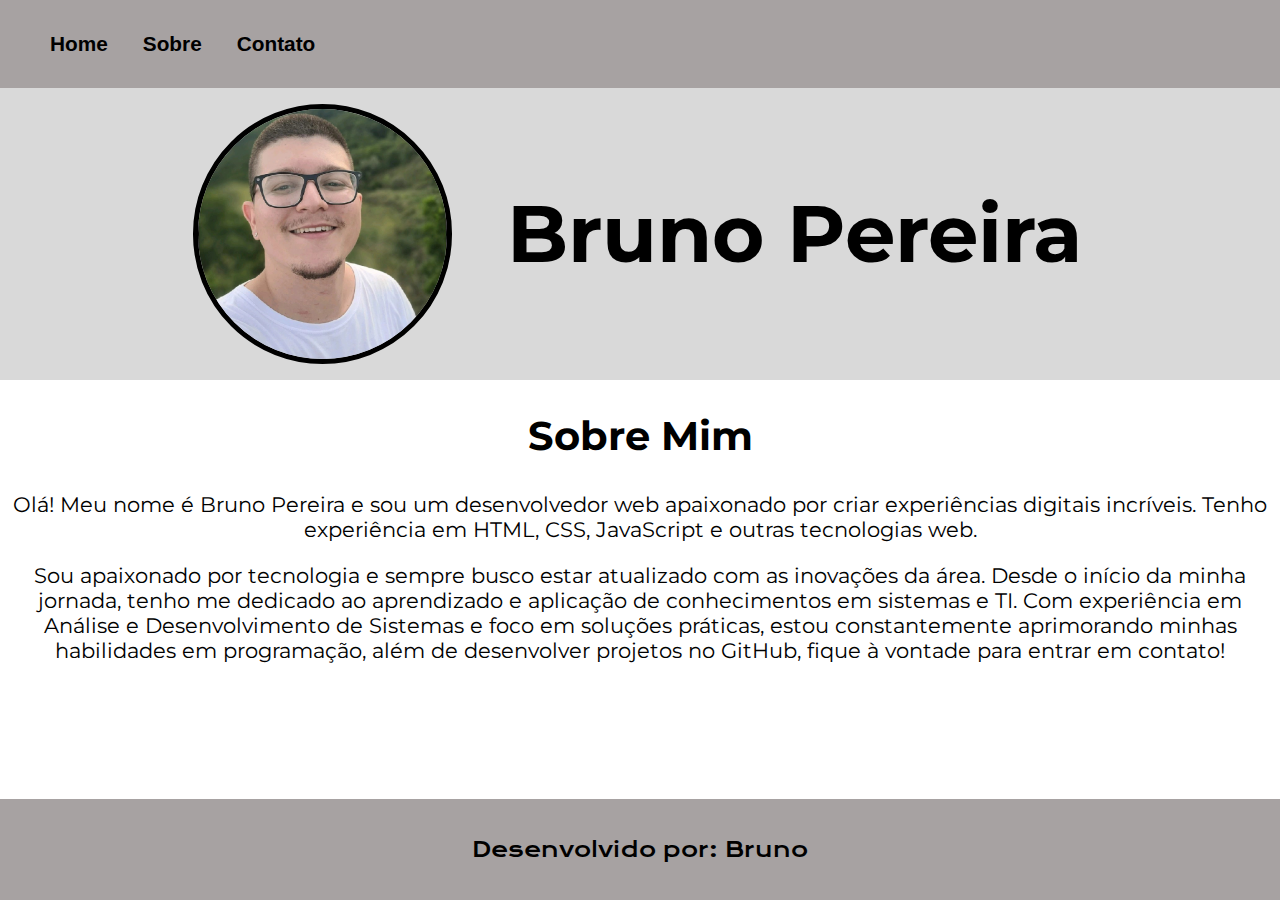
<file: Sobre.html>
<!DOCTYPE html>
<html lang="pt-br">
<head>
    <meta charset="UTF-8">
    <meta name="viewport" content="width=device-width, initial-scale=1.0">
    <meta http-equiv="X-UA-Compatible" content="IE=7">
    <link rel="stylesheet" href="style/reset.css">
    <link rel="stylesheet" href="style/SobreMim.css">
    <title>Sobre Mim</title>
</head>
<body>
    <header class="cabecalho">
        <nav> 
            <ul class="menu">
                <li><a class="lista__header" href="/index.html">Home</a></li>
                <li><a class="lista__header" href="/Sobre.html">Sobre</a></li>
                <li><a class="lista__header" href="#">Contato</a></li>
            </ul>
        </nav>
    </header>
    <section>
        <div class="container_perfil">
            <img src="/assets/Eu.jpg" alt="uma foto de Bruno Pereira" class="imagem_perfil">
            <h1 class="meu_nome">Bruno Pereira</h1>
        </div>
        <h1>Sobre Mim</h1>
        <p>Olá! Meu nome é Bruno Pereira e sou um desenvolvedor web apaixonado por criar experiências digitais incríveis. Tenho experiência em HTML, CSS, JavaScript e outras tecnologias web.</p>
        <p>Sou apaixonado por tecnologia e sempre busco estar atualizado com as inovações da área. Desde o início da minha jornada, tenho me dedicado ao aprendizado e aplicação de conhecimentos em sistemas e TI. Com experiência em Análise e Desenvolvimento de Sistemas e foco em soluções práticas, estou constantemente aprimorando minhas habilidades em programação, além de desenvolver projetos no GitHub, fique à vontade para entrar em contato!</p>
    </section>
    <footer>
        <p class="footer__texto">Desenvolvido por: Bruno</a>
    </footer>   
</body>
</html>
</file>
<file: style/SobreMim.css>
@import url('https://fonts.googleapis.com/css2?family=Cabin:ital,wght@0,400..700;1,400..700&family=Krona+One&family=Montserrat:ital,wght@0,700;1,700&family=Poppins:ital,wght@0,100;0,200;0,300;0,400;0,500;0,600;0,700;0,800;0,900;1,100;1,200;1,300;1,400;1,500;1,600;1,700;1,800;1,900&family=Winky+Rough:ital,wght@0,300..900;1,300..900&display=swap');
:root {
    --cor-primaria:  #FFFFFF;
    --cor-secundaria: #000000;
    --cor-terciaria: #a7a2a2;
    --cor-quartenaria: #d9d9d9;
}   

.cabecalho {
    background-color: var(--cor-terciaria);
    padding: 1rem 0 1rem 0;
}

.menu {
    list-style: none;
    display: flex;
    gap: 15px; 
}
  
.lista__header {
    text-decoration: none;
    color: var(--cor-secundaria);
    padding: 5px 10px;
    transition: 0.3s;
    font-weight: bold;
    font-family: Arial, Helvetica, sans-serif;
    font-size: 1.3em;
}
  
.lista__header:hover {
    color: var(--cor-primaria);
    background-color: var(--cor-secundaria);
    border-radius: 5px;
}

.container_perfil {
    display: flex;
    justify-content: center;
    align-items: center;
    gap: 50px;
    background-color: var(--cor-quartenaria);
    margin: 0;
    padding: 1rem;
}

.imagem_perfil {
    width: 20%;
    border-radius: 50%;
    border: 5px solid var(--cor-secundaria);
}

.meu_nome {
    font-family: "montserrat", sans-serif;
    font-size: 5rem;
    color: var(--cor-secundaria);
}

h1 {
    font-family: "montserrat", sans-serif;
    text-align: center;
    font-size: 2.5rem;
    padding: 5px;
}

p {
    font-family: "montserrat", sans-serif;
    text-align: center;
    font-size: 1.3rem;
    padding: 0 10px 0 10px;
}

body {
    display: flex; 
    flex-direction: column; 
    min-height: 100dvh; 
}
  
section {
    flex: 1;
}
  
footer {
    background-color: var(--cor-terciaria);
    padding: 1rem;
}

.footer__texto{
    font-family: "krona one", sans-serif;
    text-align: center;
    color: var(--cor-secundaria);
}

@media screen and (max-width: 842px) {
    .container_perfil {
        flex-direction: column;
        align-items: center;
        gap: 0;
    }
    
    .imagem_perfil {
        width: 50%;
    }
    
    .meu_nome {
        font-size: 4rem;
    }
}
</file>
